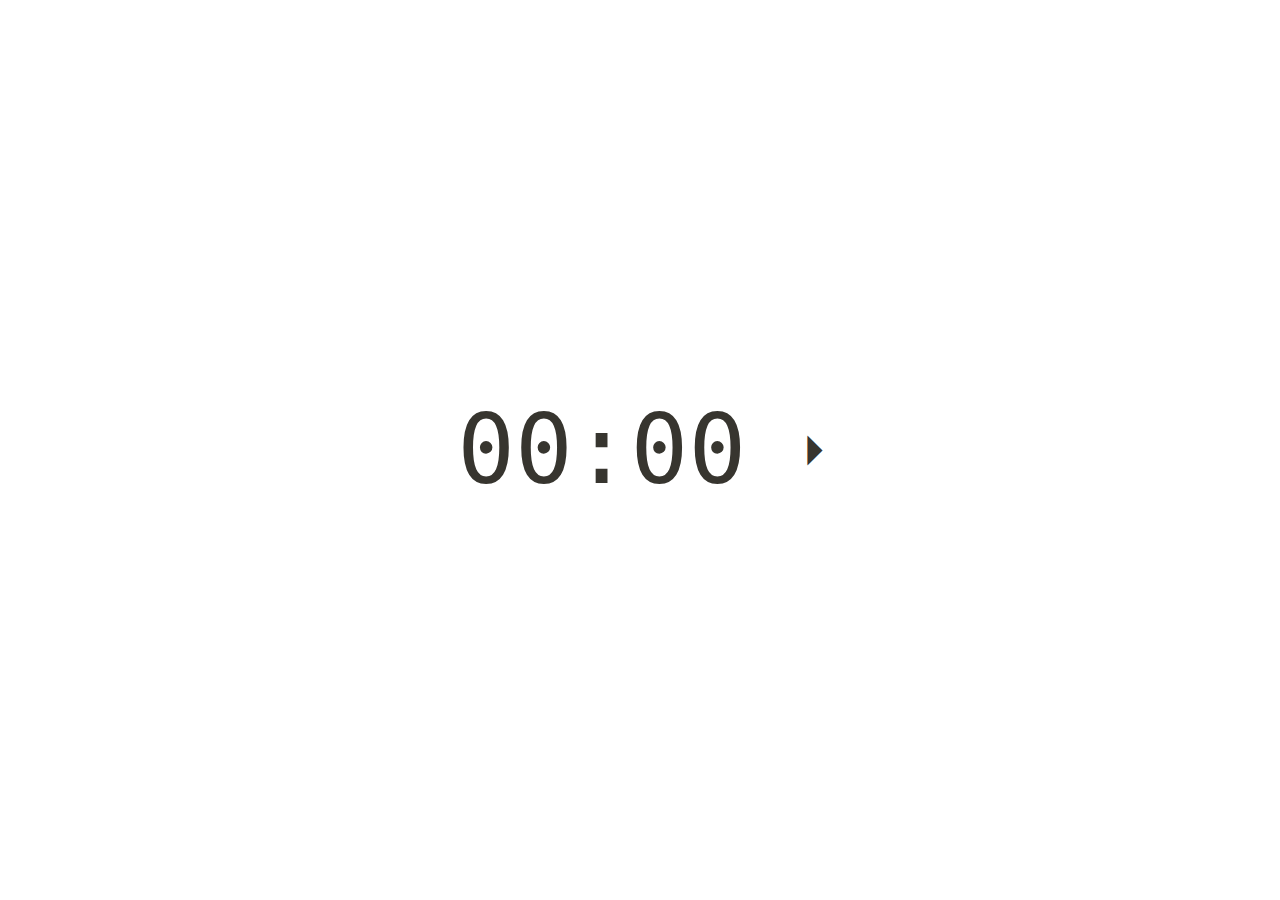
<file: web stopwatch/Stopwatch JS.html>
<!DOCTYPE html>
<html>
<head>
<style>
* {
  all: unset; /* Use initial spec values. */
  display: revert; /* Revert to browser's default. */
}

*,
::before,
::after {
  box-sizing: border-box;
}

html {
  --monospace: ui-monospace, monospace;
  --sans-serif: system-ui;
  --background: #fff;
  --foreground: #37352f;

  background-color: var(--background);
  color: var(--foreground);
  font: normal 12px/1 var(--sans-serif);
  font-size: max(12px, 3vmax);
}

html[data-color-scheme="dark"] {
  --background: #2f3437;
  --foreground: #ebebeb;
}

@media (prefers-color-scheme: dark) {
  html:not([data-color-scheme="light"]) {
    --background: #2f3437;
    --foreground: #ebebeb;
  }
}

html,
body,
#root {
  height: 100%;
}

#root {
  align-items: center;
  display: flex;
  justify-content: center;
  gap: 1.5em;
}

*:focus {
  outline: 0;
}

.button {
  cursor: default;
  font-weight: bolder;
  text-align: center;
  transition: font-size 0.25s linear, opacity 0.125s ease-in-out;
}

.button.active,
.button:active {
  transition: none;
  opacity: 0.25;
}

.controls {
  align-items: center;
  display: flex;
  gap: 0.75em;
}

.stopwatch {
  align-items: center;
  display: flex;
  gap: 1.5em;
  font-family: var(--monospace);
  font-size: 2.5em;
  font-weight: 400;
}

@media (orientation: portrait) and (width < 500px) {
  .stopwatch {
    flex-direction: column;
  }
}


</style>
</head>
<div id="root">
<div id="stopwatch" class="stopwatch button">00:00</div>
<div class="controls">
<button id="start-stop-btn" class="button">⏵</button>
<!--<button id="reset-btn" class="button">⏮</button>-->
</div>
</div>

<script>
let timerInterval;
let seconds = 0;
let minutes = 0;
let isRunning = false;

const stopwatch = document.getElementById("stopwatch");
const startStopBtn = document.getElementById("start-stop-btn");
const resetBtn = document.getElementById("reset-btn");

function startStopTimer() {
  if (isRunning) {
    clearInterval(timerInterval);
    isRunning = false;
    startStopBtn.innerHTML = "⏵";
  } else {
    timerInterval = setInterval(function() {
      seconds++;
      if (seconds == 60) {
        seconds = 0;
        minutes++;
      }
      stopwatch.innerHTML = (minutes ? (minutes > 9 ? minutes : "0" + minutes) : "00") + ":" + (seconds > 9 ? seconds : "0" + seconds);
    }, 1000);
    isRunning = true;
    startStopBtn.innerHTML = "⏸";
  }
}

function resetTimer() {
  //clearInterval(timerInterval);
  seconds = 0;
  minutes = 0;
  stopwatch.innerHTML = "00:00";
  //isRunning = false;
  //startStopBtn.innerHTML = "⏵";
}

startStopBtn.addEventListener("click", startStopTimer);
//resetBtn.addEventListener("click", resetTimer);

startStopBtn.addEventListener('keydown', function(event) {
    //const key = event.key; // "a", "1", "Shift", etc.
    if (event.key=='Control') {
      resetTimer()
    }
    if (event.key=='Space') {
      startStopTimer()
    }
})

</script>

</html>
</file>
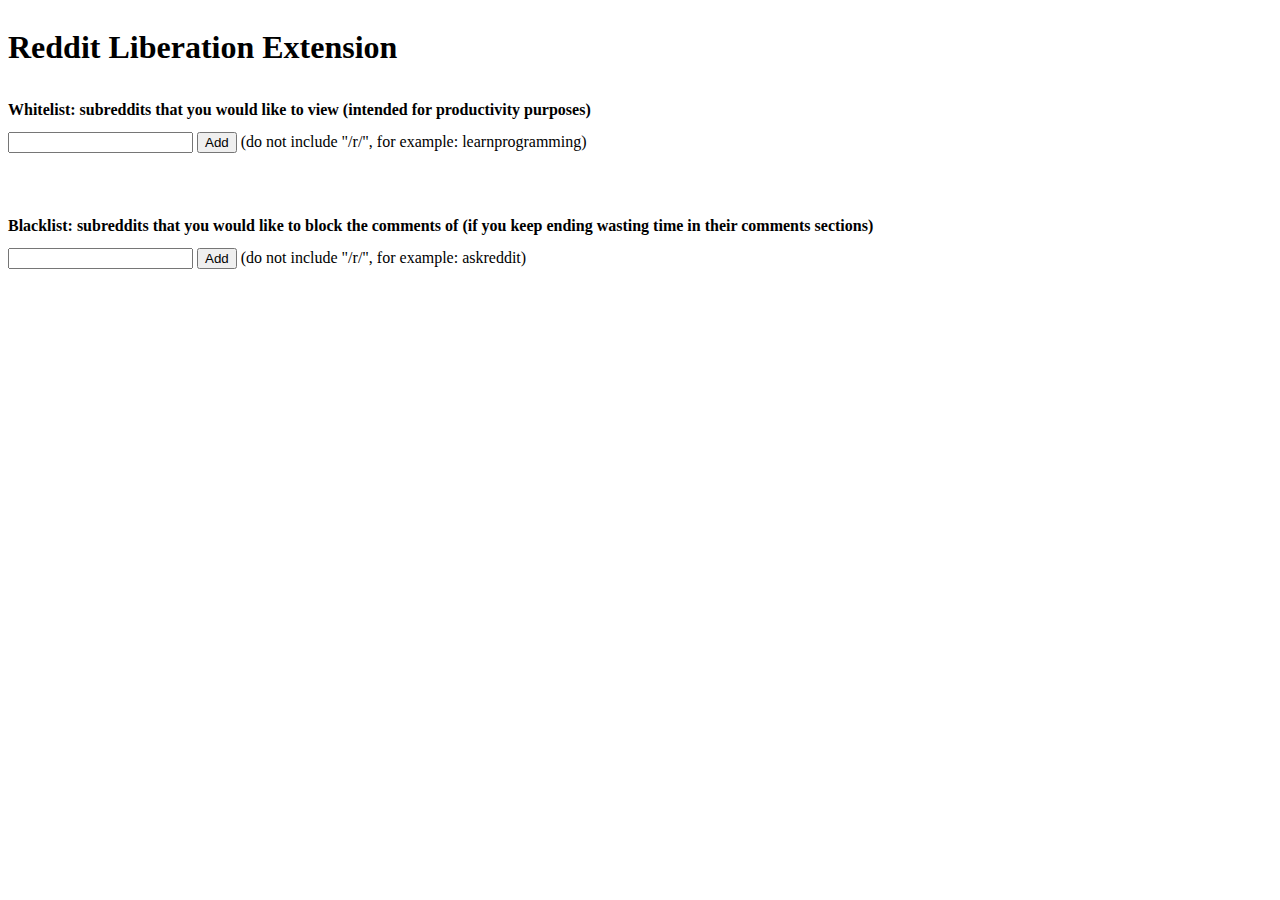
<file: Custom Chrome Extensions/Reddit Scrolling Blocker/options.html>
<!DOCTYPE html>
<html>
<head>
    <title>Options</title>
    <link rel="stylesheet" href="options.css">
</head>
<body>

<div id="lists">
    <h1>Reddit Liberation Extension</h1>
    <div id="white">
        <h2>Whitelist: subreddits that you would like to view (intended for productivity purposes)</h2>
        <div id="whiteList">
            <div>
                <input type="text" id="addWhiteList" name="addWhiteList">
                <button id="addWhiteListButton">Add</button>
                (do not include "/r/", for example: learnprogramming)
            </div>
            <!-- There will be generated buttons here -->
        </div>
    </div>

    <div style="height:50px"></div>

    <div id="black">
        <h2>Blacklist: subreddits that you would like to block the comments of (if you keep ending wasting time in their comments sections)</h2>
        <div id="blackList">
            <div>
                <input type="text" id="addBlackList" name="addBlackList">
                <button id="addBlackListButton">Add</button>
                (do not include "/r/", for example: askreddit)
            </div>
            <!-- There will be generated buttons here -->
        </div>
    </div>

    <div style="height:50px"></div>
</div>
<script src="options.js"></script>
</body>
</html>
</file>
<file: Custom Chrome Extensions/Reddit Scrolling Blocker/options.css>
h2 {
    font-size: 100%;
}

#lists {
    display: flex;
    flex-direction: column;
}

#white, #black, #whiteList, #blackList {
    display: flex;
    flex-direction: column;
}

.whiteElement {
    background: none;
    border-style: none;
    color: green;
    font-weight: bold;
}

.blackElement {
    background: none;
    border-style: none;
    color: red;
    font-weight: bold;
}

button {
    cursor:pointer;
}
</file>
